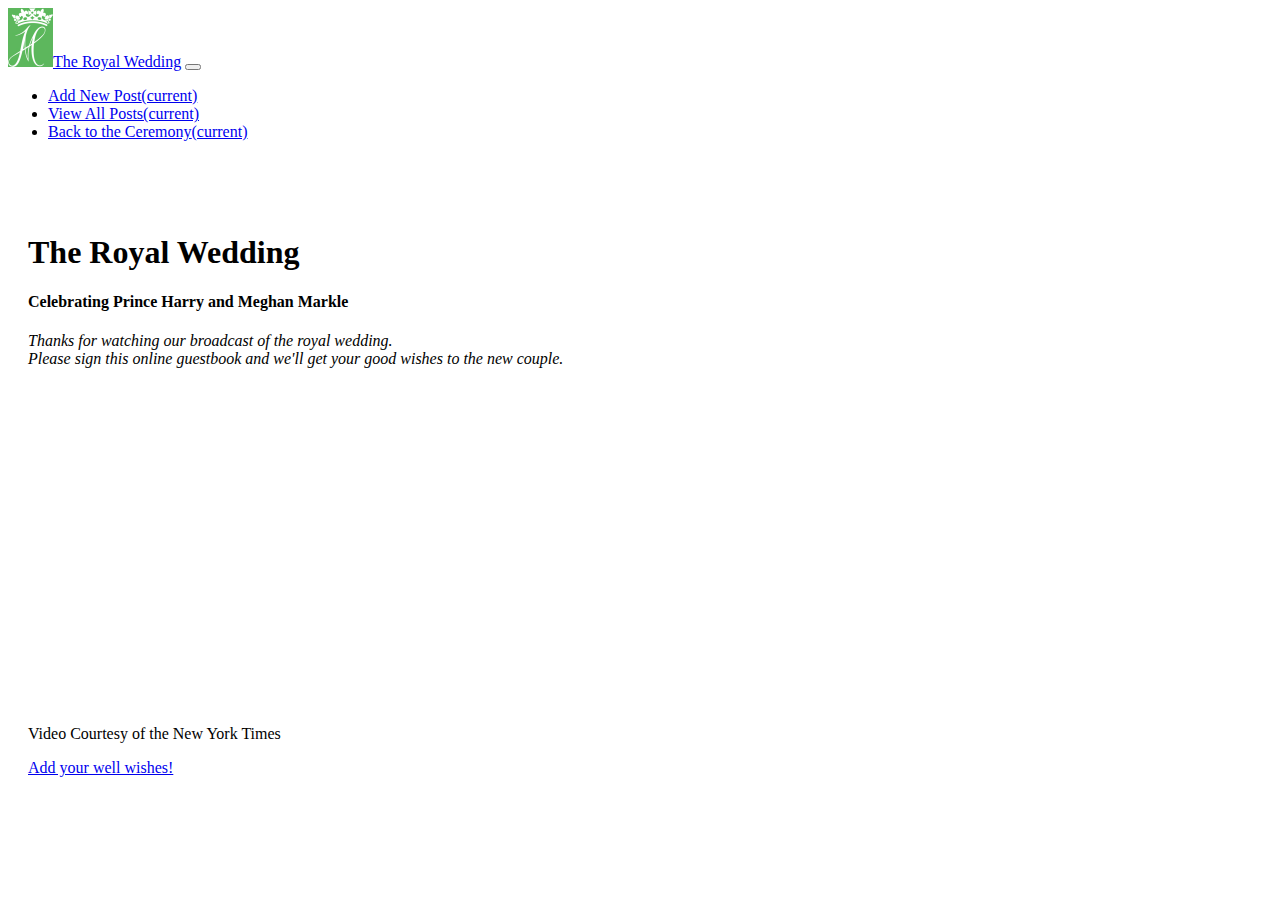
<file: src/main/resources/templates/index.html>
<!DOCTYPE html>
<html lang="en" xmlns:th="http://thymeleaf.org">
<head>
    <meta charset="UTF-8">
    <title>The Royal Wedding</title>

    <link rel="stylesheet" href="https://stackpath.bootstrapcdn.com/bootstrap/4.5.0/css/bootstrap.min.css" integrity="sha384-9aIt2nRpC12Uk9gS9baDl411NQApFmC26EwAOH8WgZl5MYYxFfc+NcPb1dKGj7Sk" crossorigin="anonymous">


</head>
<style>
    .main {
        padding: 20px;

    }
    .form {
        border-radius: 5px;
        background-color: #E8E8E8;
        padding: 20px;
    }
    input[type=submit] {
        width: 20%;
        border: none;
        color: white;
        background-color: #4CAF50;
    }
</style>
<body>

    <!-- Nav bar -->

    <nav class="navbar navbar-expand-lg navbar-dark bg-success".>
        <a class="navbar-brand" href="#"><img src="../images/sussexroyal2.jpg" height="59" width="45 alt="logo/>The Royal Wedding</a>
    <button class="navbar-toggler" type="button" data-toggle="collapse" data-target="#navbarNav" aria-controls="navbarNav" aria-expanded="false" aria-label="Toggle navigation">
        <span class="navbar-toggler-icon"></span>
    </button>
    <div class="collapse navbar-collapse" id="navbarNav">
        <ul class="navbar-nav">
            <li class="nav-item active">
                <a class="nav-link" href="/newpost">Add New Post<span class="sr-only">(current)</span></a>
            <li class="nav-item active">
                <a class="nav-link" href="/listpost">View All Posts<span class="sr-only">(current)</span></a>
            <li class="nav-item active">
                <a class="nav-link" href="/">Back to the Ceremony<span class="sr-only">(current)</span></a>
        </ul>
    </div>
</nav>

    <!-- Nav bar -->
<br>
<br>


<div class="main">

    <h1>The Royal Wedding</h1>




    <h4>Celebrating Prince Harry and Meghan Markle</h4>
    <p><em>Thanks for watching our broadcast of the royal wedding.
        <br>Please sign this online guestbook and we'll get your good wishes
        to the new couple.</em></p>
<div>
    <iframe title="New York Times Video - Embed Player" width="480" height="321" frameborder="0" scrolling="no" allowfullscreen="true" marginheight="0" marginwidth="0" id="nyt_video_player" src="https://www.nytimes.com/video/players/offsite/index.html?videoId=100000005904778"></iframe>
<p>Video Courtesy of the New York Times</p></div>


    <div class="link">
        <a class="btn btn-success" href="/newpost" role="button">Add your well wishes!</a>
    </div>

</div>







<script src="https://code.jquery.com/jquery-3.5.1.slim.min.js"
        integrity="sha384-DfXdz2htPH0lsSSs5nCTpuj/zy4C+OGpamoFVy38MVBnE+IbbVYUew+OrCXaRkfj"
        crossorigin="anonymous"></script>
<script src="https://cdn.jsdelivr.net/npm/popper.js@1.16.0/dist/umd/popper.min.js"
        integrity="sha384-Q6E9RHvbIyZFJoft+2mJbHaEWldlvI9IOYy5n3zV9zzTtmI3UksdQRVvoxMfooAo"
        crossorigin="anonymous"></script>
<script src="https://stackpath.bootstrapcdn.com/bootstrap/4.5.0/js/bootstrap.min.js"
        integrity="sha384-OgVRvuATP1z7JjHLkuOU7Xw704+h835Lr+6QL9UvYjZE3Ipu6Tp75j7Bh/kR0JKI"
        crossorigin="anonymous"></script>



</body>
</html>
</file>
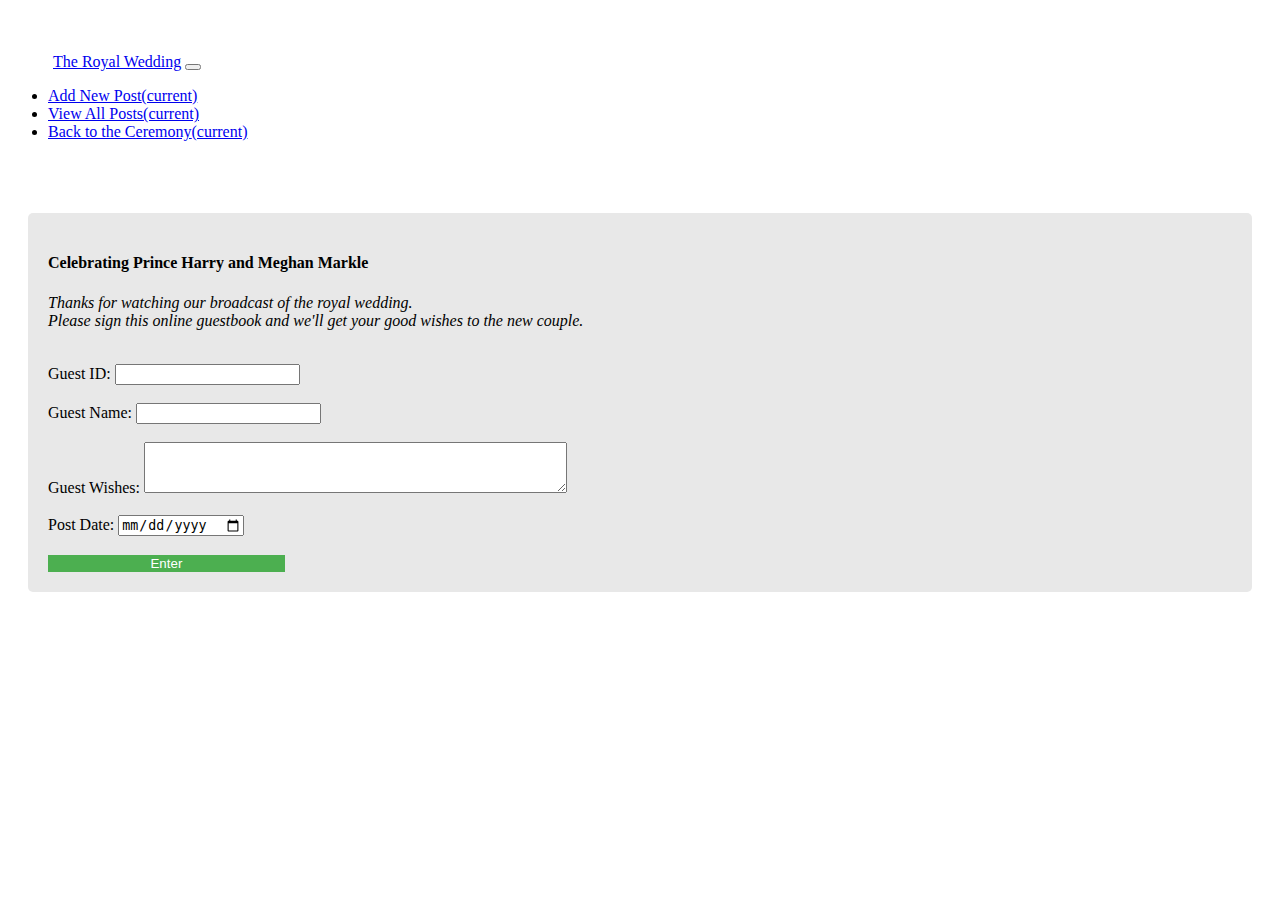
<file: src/main/resources/templates/newpost.html>
<!DOCTYPE html>
<html lang="en" xmlns:th="http://thymeleaf.org">
<head>
    <meta charset="UTF-8">
    <title>The Royal Wedding</title>

    <link rel="stylesheet" href="https://stackpath.bootstrapcdn.com/bootstrap/4.5.0/css/bootstrap.min.css" integrity="sha384-9aIt2nRpC12Uk9gS9baDl411NQApFmC26EwAOH8WgZl5MYYxFfc+NcPb1dKGj7Sk" crossorigin="anonymous">
</head>
<style>
    .main {
        padding: 20px;
    }
    .form {
        border-radius: 5px;
        background-color: #E8E8E8;
        padding: 20px;
    }
    input[type=submit] {
        width: 20%;
        border: none;
        color: white;
        background-color: #4CAF50;
    }
    .link {
        color: #4CAF50;
        margin-left: 80px;
        margin-right: 80px;
    }

    .list{
        margin-left: 80px;
        margin-right: 80px;
    }
</style>
<body>
<nav class="navbar navbar-expand-lg navbar-dark bg-success".>
    <a class="navbar-brand" href="#"><img src="../images/sussex.png" height="59" width="45"/>The Royal Wedding</a>
    <button class="navbar-toggler" type="button" data-toggle="collapse" data-target="#navbarNav" aria-controls="navbarNav" aria-expanded="false" aria-label="Toggle navigation">
        <span class="navbar-toggler-icon"></span>
    </button>
    <div class="collapse navbar-collapse" id="navbarNav">
        <ul class="navbar-nav">
            <li class="nav-item active">
                <a class="nav-link" href="/newpost">Add New Post<span class="sr-only">(current)</span></a>
            <li class="nav-item active">
                <a class="nav-link" href="/listpost">View All Posts<span class="sr-only">(current)</span></a>
            <li class="nav-item active">
                <a class="nav-link" href="/">Back to the Ceremony<span class="sr-only">(current)</span></a>
        </ul>
    </div>
</nav>
<br>
<br>
<div class="main">
<div class="form">

<h4>Celebrating Prince Harry and Meghan Markle</h4>
    <p><em>Thanks for watching our broadcast of the royal wedding.
        <br>Please sign this online guestbook and we'll get your good wishes
    to the new couple.</em></p><br>
<form action="#"
      th:action="@{/newpost}"
      th:object="${post}"
      method="post">
    Guest ID: <input type="number" th:field="*{id}"/>
    <br>
    <br>
    Guest Name: <input type="text" th:field="*{name}"/>
    <br>
    <br>
    Guest Wishes: <textarea rows="3" cols="50" th:field="*{wish}"></textarea>
    <br>
    <br>
    Post Date: <input type="date" th:field="*{date}"/>
    <br>
    <br>
    <input type="submit" value="Enter"/>
</form>
</div>
</div>




<script src="https://code.jquery.com/jquery-3.5.1.slim.min.js" integrity="sha384-DfXdz2htPH0lsSSs5nCTpuj/zy4C+OGpamoFVy38MVBnE+IbbVYUew+OrCXaRkfj" crossorigin="anonymous"></script>
<script src="https://cdn.jsdelivr.net/npm/popper.js@1.16.0/dist/umd/popper.min.js" integrity="sha384-Q6E9RHvbIyZFJoft+2mJbHaEWldlvI9IOYy5n3zV9zzTtmI3UksdQRVvoxMfooAo" crossorigin="anonymous"></script>
<script src="https://stackpath.bootstrapcdn.com/bootstrap/4.5.0/js/bootstrap.min.js" integrity="sha384-OgVRvuATP1z7JjHLkuOU7Xw704+h835Lr+6QL9UvYjZE3Ipu6Tp75j7Bh/kR0JKI" crossorigin="anonymous"></script>
</body>
</html>
</file>
